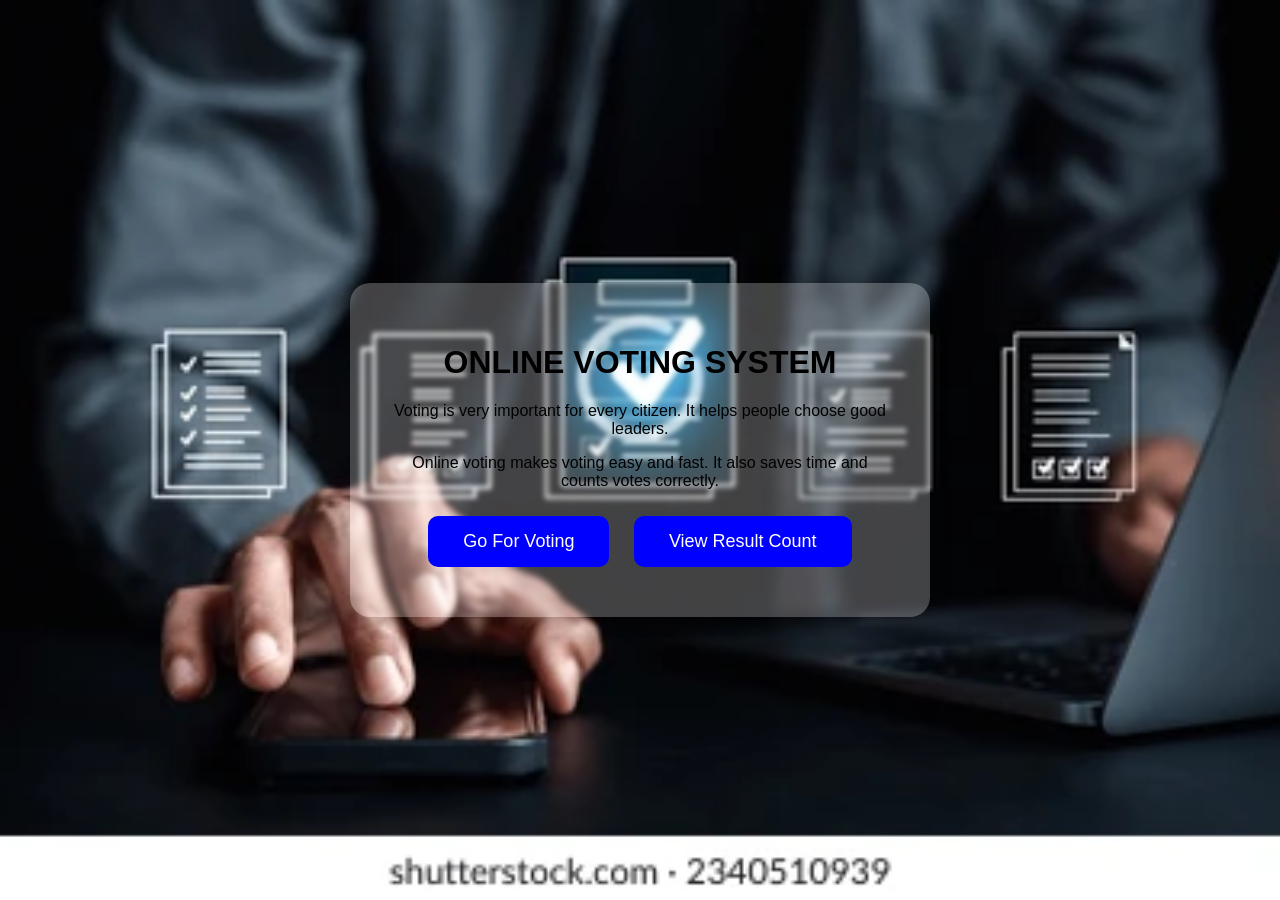
<file: index.html>
<!DOCTYPE html>
<html lang="en">

<head>

    <meta charset="UTF-8">

    <meta name="viewport"
    content="width=device-width, initial-scale=1.0">

    <title>Home Page</title>

    <link rel="stylesheet" href="index.css">

</head>

<body>

    <div class="home-box">

        <h1>ONLINE VOTING SYSTEM</h1>

        <p>
            Voting is very important for every citizen.
            It helps people choose good leaders.
        </p>

        <p>
            Online voting makes voting easy and fast.
            It also saves time and counts votes correctly.
        </p>

        <button onclick="goToVote()">

            Go For Voting

        </button>

        <button onclick="goToResult()">

            View Result Count

        </button>

    </div>

    <script src="index.js"></script>

</body>

</html>
</file>
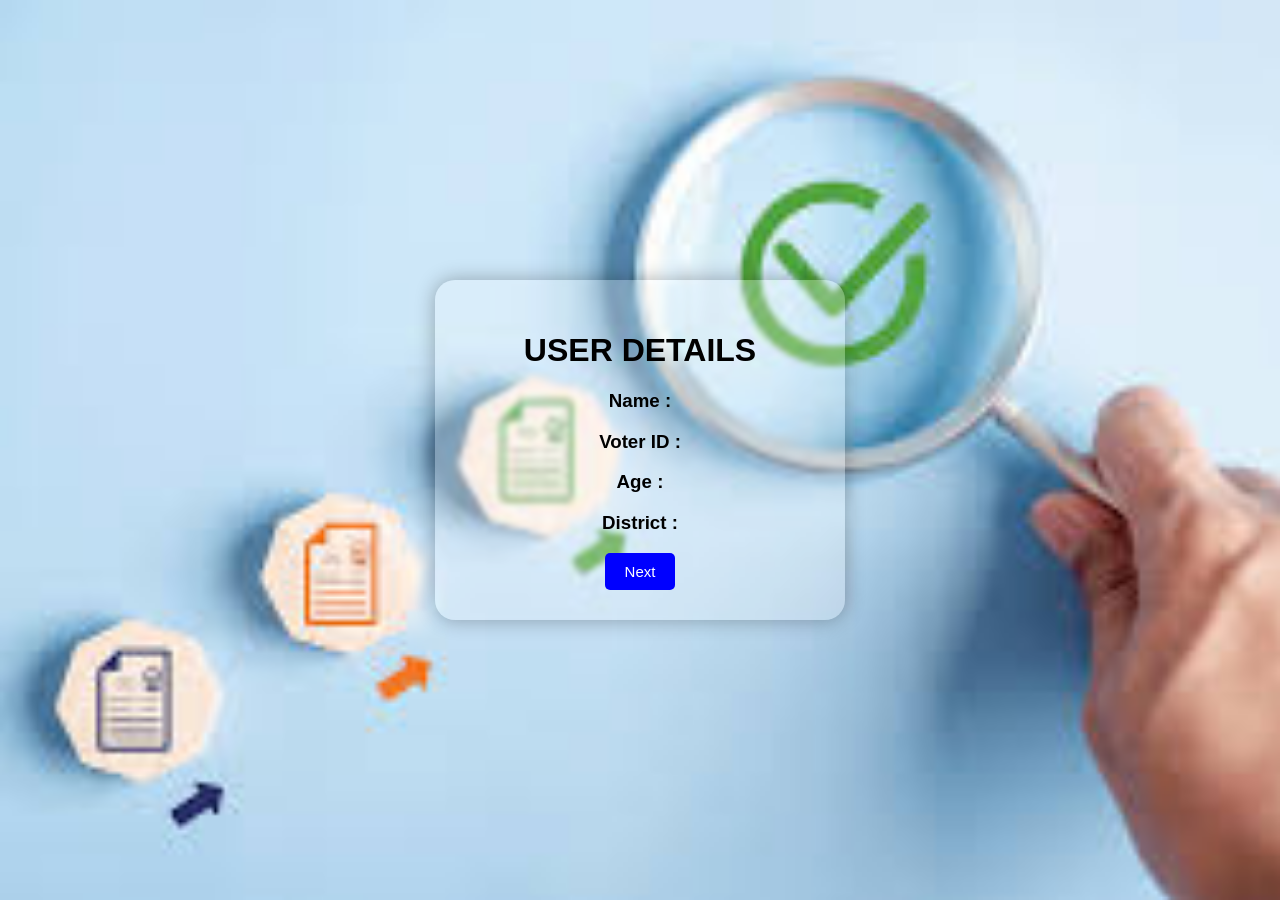
<file: details.html>
<!DOCTYPE html>
<html lang="en">

<head>

    <meta charset="UTF-8">

    <meta name="viewport"
    content="width=device-width, initial-scale=1.0">

    <title>Details Page</title>

    <link rel="stylesheet" href="details.css">

</head>

<body>

    <div class="box">

        <h1>USER DETAILS</h1>

        <h3>
            Name :
            <span id="userName"></span>
        </h3>

        <h3>
            Voter ID :
            <span id="userId"></span>
        </h3>

        <h3>
            Age :
            <span id="userAge"></span>
        </h3>

        <h3>
            District :
            <span id="userDistrict"></span>
        </h3>

        <button onclick="nextPage()">

            Next

        </button>

    </div>

    <script src="details.js"></script>

    <script>

        showUserDetails();

    </script>

</body>

</html>
</file>
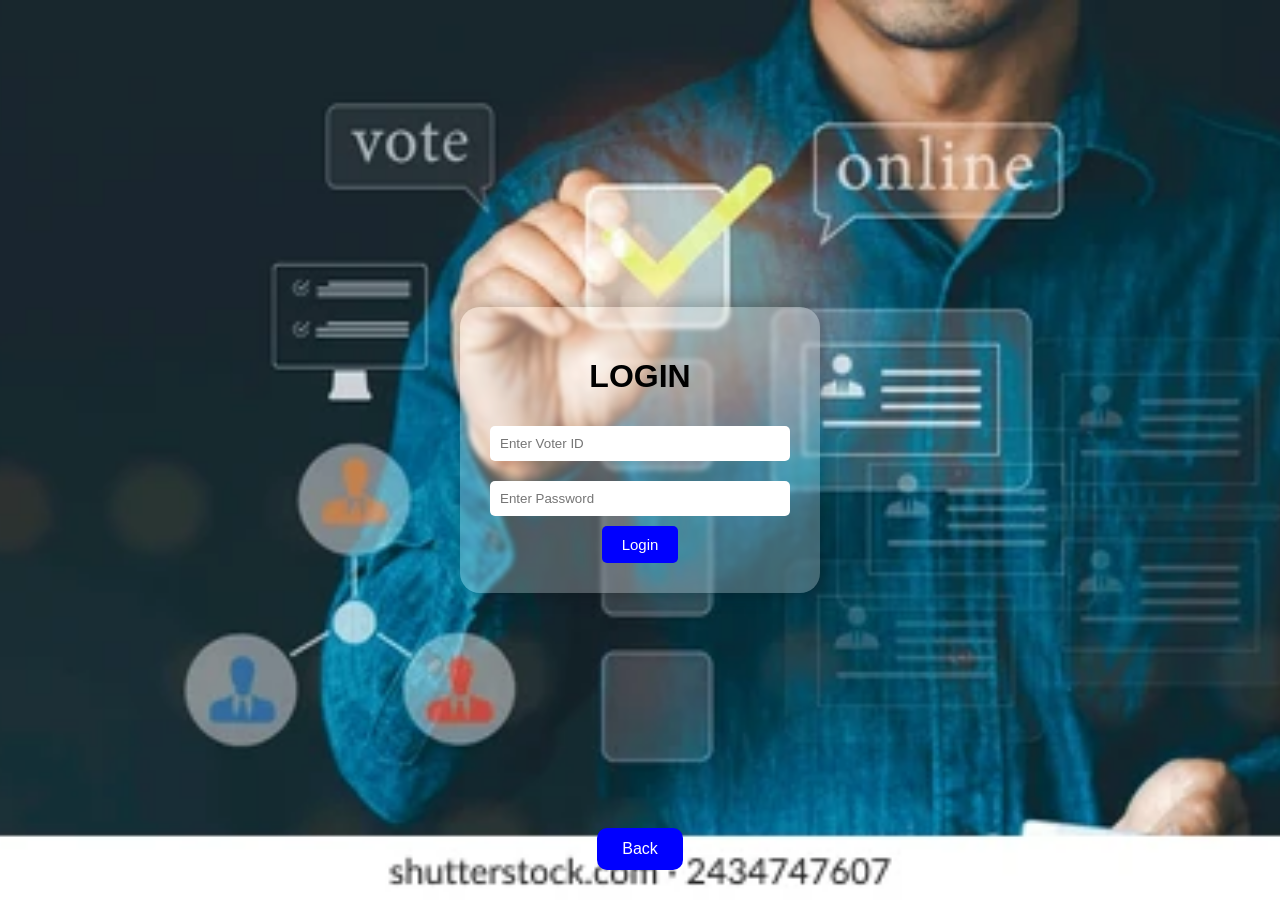
<file: login.html>
<!DOCTYPE html>
<html lang="en">

<head>

    <meta charset="UTF-8">

    <meta name="viewport"
    content="width=device-width, initial-scale=1.0">

    <title>Login Page</title>

    <link rel="stylesheet" href="login.css">

</head>

<body>

    <div class="box">

        <h1>LOGIN</h1>

        <input type="text"
        id="voterId"
        placeholder="Enter Voter ID">

        <input type="password"
        id="securityCode"
        placeholder="Enter Password">

        <button class="login-btn"
        onclick="login()">

            Login

        </button>

    </div>

    <!-- BACK BUTTON -->
    <div class="back-btn">

        <button onclick="goHome()">

            Back

        </button>

    </div>

    <script src="login.js"></script>

</body>

</html>
</file>
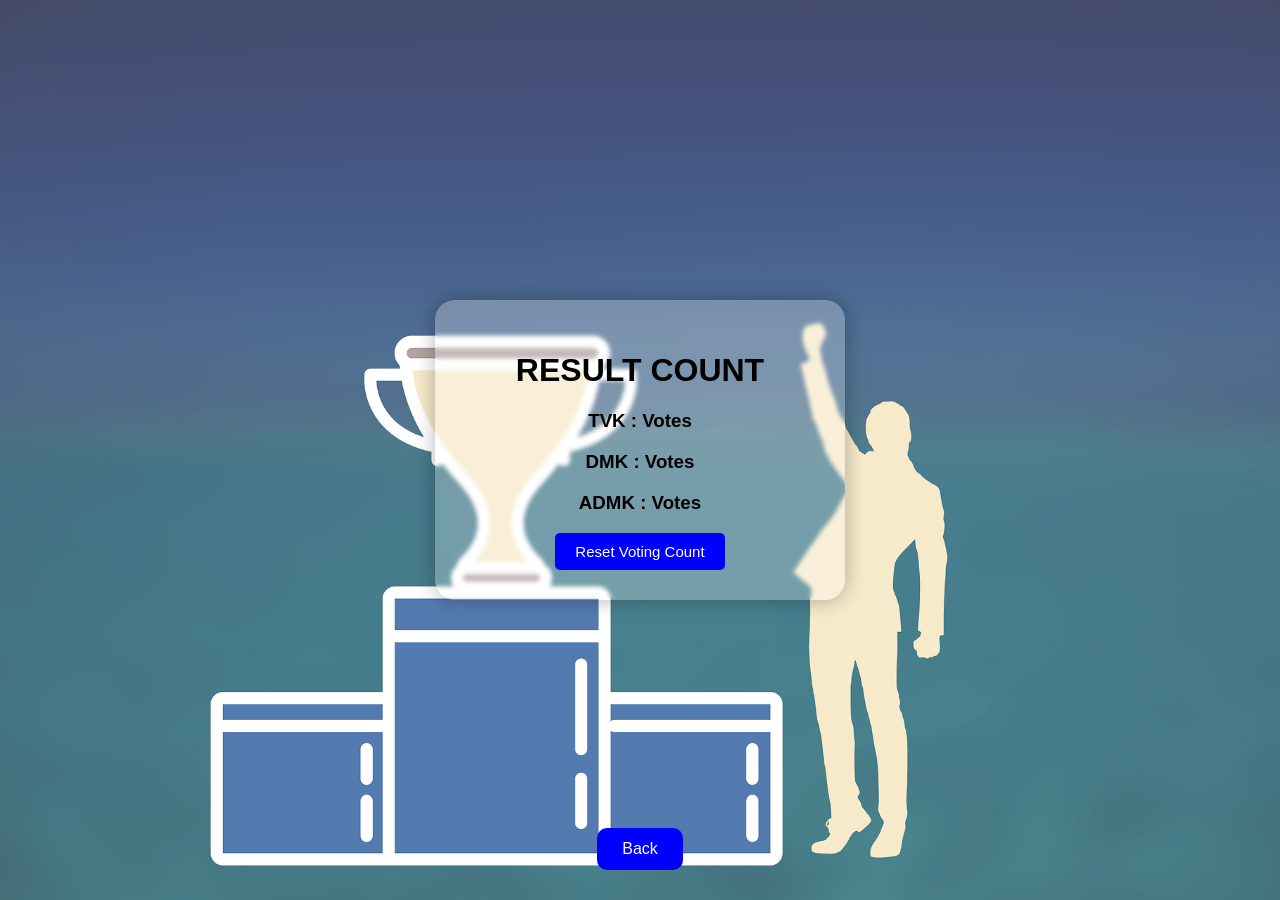
<file: result.html>
<!DOCTYPE html>
<html lang="en">

<head>

    <meta charset="UTF-8">

    <meta name="viewport"
    content="width=device-width, initial-scale=1.0">

    <title>Result Page</title>

    <link rel="stylesheet" href="result.css">

</head>

<body>

    <div class="box">

        <h1>RESULT COUNT</h1>

        <h3>
            TVK :
            <span id="countA"></span>
            Votes
        </h3>

        <h3>
            DMK :
            <span id="countB"></span>
            Votes
        </h3>

        <h3>
            ADMK :
            <span id="countC"></span>
            Votes
        </h3>

        <button onclick="adminReset()">

            Reset Voting Count

        </button>

    </div>

    <div class="back-btn">

        <button onclick="goToVote()">

            Back

        </button>

    </div>

    <script src="result.js"></script>

    <script>

        showResult();

    </script>

</body>

</html>
</file>
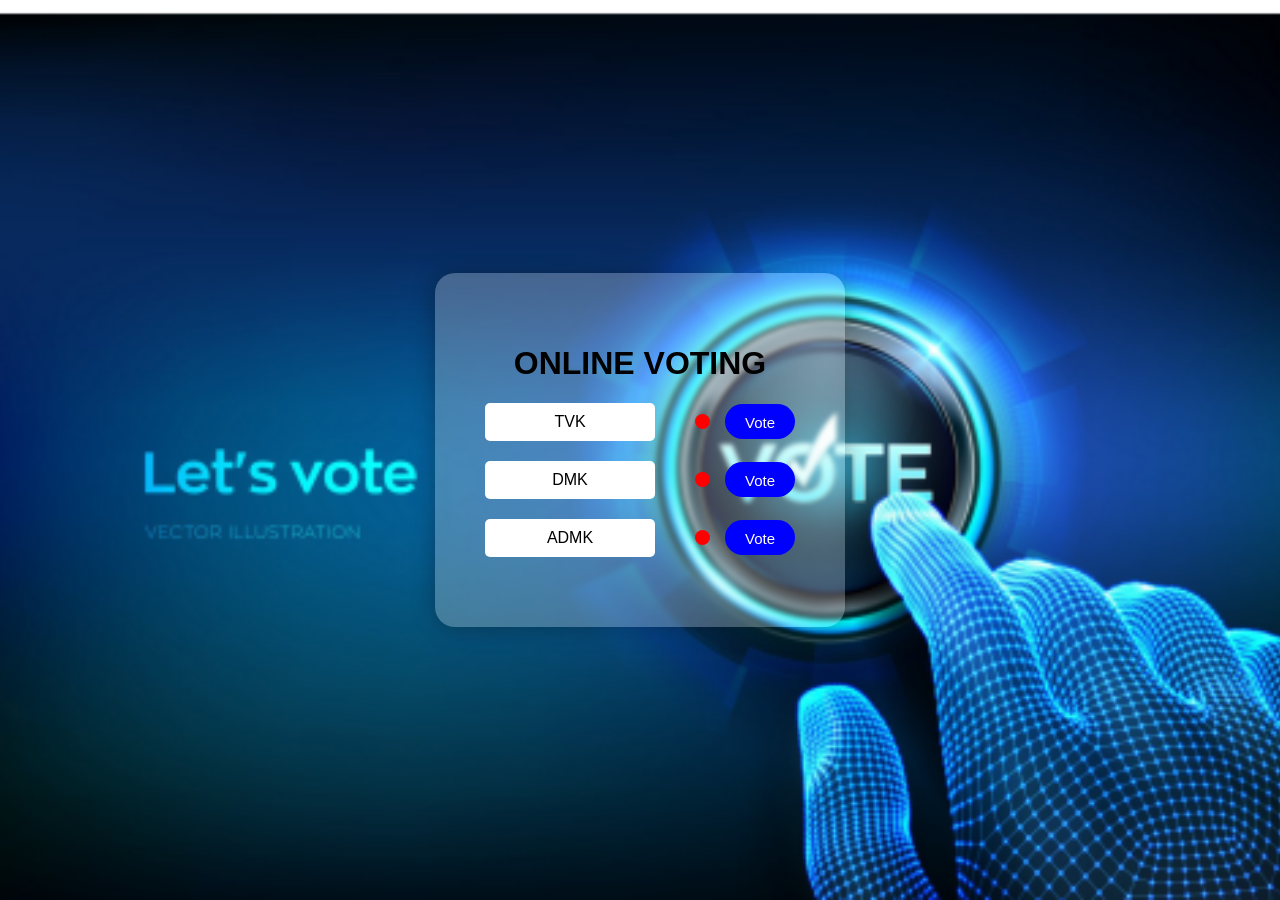
<file: vote.html>
<!DOCTYPE html>
<html lang="en">

<head>

    <meta charset="UTF-8">

    <meta name="viewport"
    content="width=device-width, initial-scale=1.0">

    <title>Vote Page</title>

    <link rel="stylesheet" href="vote.css">

</head>

<body>

    <div class="voting-machine">

        <h1>ONLINE VOTING</h1>

        <div class="vote-row">

            <div class="party-name">
                TVK
            </div>

            <div class="vote-section">

                <div class="light"></div>

                <button class="vote-btn"
                onclick="vote('TVK')">

                    Vote

                </button>

            </div>

        </div>

        <div class="vote-row">

            <div class="party-name">
                DMK
            </div>

            <div class="vote-section">

                <div class="light"></div>

                <button class="vote-btn"
                onclick="vote('DMK')">

                    Vote

                </button>

            </div>

        </div>

        <div class="vote-row">

            <div class="party-name">
                ADMK
            </div>

            <div class="vote-section">

                <div class="light"></div>

                <button class="vote-btn"
                onclick="vote('ADMK')">

                    Vote

                </button>

            </div>

        </div>

    </div>

    <script src="vote.js"></script>

</body>

</html>
</file>
<file: index.css>
body{
    font-family: Arial;

    background: url('imagess/index\ image.webp')
    no-repeat center center/cover;

    min-height:100vh;

    display:flex;

    justify-content:center;

    align-items:center;

    margin:0;
}

/* HOME PAGE */
.home-box{

    background: rgba(255,255,255,0.25);

    backdrop-filter: blur(2px);

    box-shadow:0 0 20px rgba(0,0,0,0.3);

    padding:40px;

    border-radius:20px;

    text-align:center;

    width:500px;
}

/* HOME BUTTON */
.home-box button{

    margin:10px;

    padding:15px 35px;

    background:blue;

    color:white;

    border:none;

    border-radius:10px;

    font-size:18px;

    cursor:pointer;
}

.home-box button:hover{

    background:darkblue;
}
</file>
<file: details.css>
body{
    font-family: Arial;

    background: url('imagess/details1.jpg')
    no-repeat center center/cover;

    min-height:100vh;

    display:flex;

    justify-content:center;

    align-items:center;

    margin:0;
}

/* DETAILS BOX */
.box{

    background: rgba(255,255,255,0.25);

    backdrop-filter: blur(2px);

    padding:30px;

    border-radius:20px;

    text-align:center;

    box-shadow:0 0 20px rgba(0,0,0,0.3);

    width:350px;
}

/* BUTTON */
button{

    padding:10px 20px;

    border:none;

    cursor:pointer;

    color:white;

    border-radius:5px;

    font-size:15px;

    background:blue;
}
</file>
<file: login.css>
body{
    font-family: Arial;

    background: url('imagess/men\ image.webp')
    no-repeat center center/cover;

    min-height:100vh;

    display:flex;

    justify-content:center;

    align-items:center;

    margin:0;
}

/* LOGIN BOX */
.box{

    background: rgba(255,255,255,0.25);

    backdrop-filter: blur(2px);

    padding:30px;

    border-radius:20px;

    text-align:center;

    box-shadow:0 0 20px rgba(0,0,0,0.3);

    width:300px;
}

/* INPUT */
input{

    width:100%;

    padding:10px;

    margin:10px 0;

    box-sizing:border-box;

    border:none;

    border-radius:5px;
}

/* BUTTON */
button{

    padding:10px 20px;

    border:none;

    cursor:pointer;

    color:white;

    border-radius:5px;

    font-size:15px;
}

/* LOGIN BUTTON */
.login-btn{

    background:blue;
}
/* BACK BUTTON */
.back-btn{

    position:absolute;

    bottom:30px;
}

.back-btn button{

    padding:12px 25px;

    background:blue;

    color:white;

    border:none;

    border-radius:10px;

    cursor:pointer;

    font-size:16px;
}
</file>
<file: result.css>
body{
    font-family: Arial;

    background: url('imagess/result.png')
    no-repeat center center/cover;

    min-height:100vh;

    display:flex;

    justify-content:center;

    align-items:center;

    margin:0;
}

/* RESULT BOX */
.box{

    background: rgba(255,255,255,0.25);

    backdrop-filter: blur(2px);

    padding:30px;

    border-radius:20px;

    text-align:center;

    box-shadow:0 0 20px rgba(0,0,0,0.3);

    width:350px;
}

/* BUTTON */
button{

    padding:10px 20px;

    border:none;

    cursor:pointer;

    color:white;

    border-radius:5px;

    font-size:15px;

    background:blue;
}

/* BACK BUTTON */
.back-btn{

    position:absolute;

    bottom:30px;
}

.back-btn button{

    padding:12px 25px;

    background-color: blue;

    color:white;

    border:none;

    border-radius:10px;

    cursor:pointer;

    font-size:16px;
}
</file>
<file: vote.css>
body{
    font-family: Arial;

    background: url('imagess/voting1.jpg')
    no-repeat center center/cover;

    min-height:100vh;

    display:flex;

    justify-content:center;

    align-items:center;

    margin:0;
}

/* VOTING PAGE */
.voting-machine{

    background: rgba(255,255,255,0.25);

    backdrop-filter: blur(2px);

    padding:50px;

    border-radius:20px;

    text-align:center;

    box-shadow:0 0 25px rgba(0,0,0,0.3);
}

/* VOTE ROW */
.vote-row{

    display:flex;

    justify-content:space-between;

    align-items:center;

    margin:20px 0;

    gap:40px;
}

/* PARTY NAME */
.party-name{

    background:white;

    width:150px;

    padding:10px;

    border-radius:5px;
}

/* VOTE SECTION */
.vote-section{

    display:flex;

    align-items:center;

    gap:15px;
}

/* RED LIGHT */
.light{

    width:15px;

    height:15px;

    background:red;

    border-radius:50%;
}

/* BUTTON */
button{

    padding:10px 20px;

    border:none;

    cursor:pointer;

    color:white;

    border-radius:5px;

    font-size:15px;
}

/* VOTE BUTTON */
.vote-btn{

    width:70px;

    height:35px;

    background:blue;

    border-radius:20px;
}
</file>
